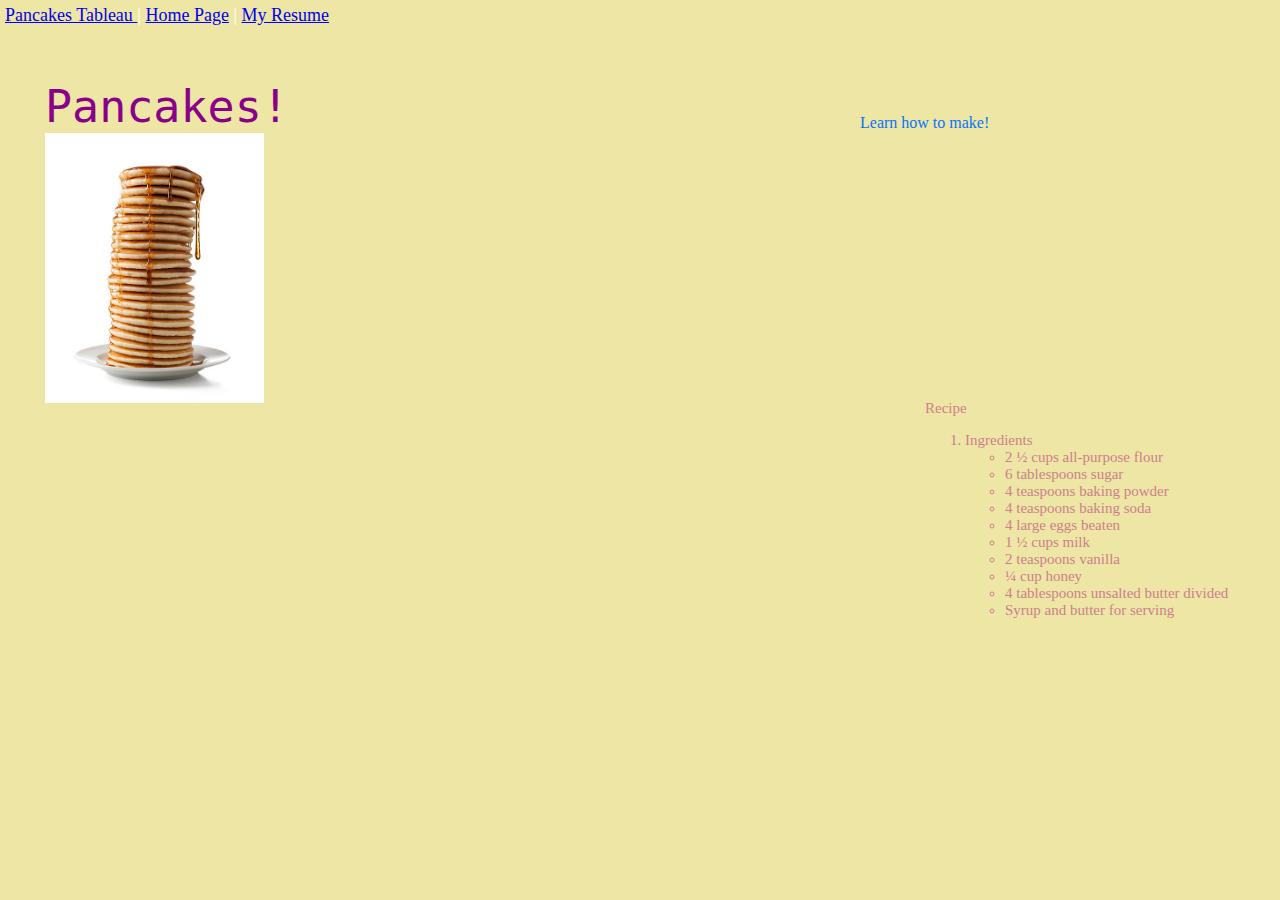
<file: index.html>
<!-- Katelyn Johnson
    Prof Possey
IS 201 
12/6/23-->


<!DOCTYPE html>
<html lang="en">
<head>
    <meta charset="UTF-8">
    <meta name="viewport" content="width=device-width, initial-scale=1.0">
    <title>Katelyn Johnson, Final, About ME!</title>
    <!-- to connect to the css style sheet -->
    <link rel="stylesheet" href="../Styles/finallayout.css">
</head>
<body>
    <!-- to section out the sheet into different sections with styles -->
    <div class="common header">
        <a href="tab.html"> Pancakes Tableau </a> | 
        <a href="#">Home Page</a> |
        <a href="startbootstrap-clean-blog-gh-pages/index.html"> My Resume </a> </div>
    <!-- picture of pancakes        -->
    <div class="common leftmenu">
        Pancakes!
        <br>
        <img src="../Images/pancakes.jpg" height = "270" alt = "stack of pancakes">
    </div>  
    <!-- youtube video    -->
    <div class="common mainbody"> Learn how to make!
        <iframe width="408" height="240" src="https://www.youtube.com/embed/FLd00Bx4tOk?si=1IY6KJv8dOAKn2gF" title="YouTube video player" frameborder="0" allow="accelerometer; autoplay; clipboard-write; encrypted-media; gyroscope; picture-in-picture; web-share" allowfullscreen></iframe>
    </div>
      <!-- recipe   -->
    <div class="common rightmenu">Recipe
        <ol>
            <li> Ingredients </li>
                <ul>
                    <li>2 ½ cups all-purpose flour</li>
                    <li>6 tablespoons sugar</li>
                    <li>4 teaspoons baking powder</li>
                    <li>4 teaspoons baking soda</li>
                    <li>4 large eggs beaten</li>
                    <li>1 ½ cups milk</li>
                    <li>2 teaspoons vanilla</li>
                    <li>¼ cup honey</li>
                    <li>4 tablespoons unsalted butter divided</li>
                    <li>Syrup and butter for serving</li>
                </ul>
        </ol>
    </div>
    <!-- to add in tableau  -->
    <div class="common footer"> 
        <div class='tableauPlaceholder' id='viz1701729638859' style='position: relative'><noscript><a href='#'><img alt='Dashboard 2 ' src='https:&#47;&#47;public.tableau.com&#47;static&#47;images&#47;Ro&#47;RobertDeNiroFilmographydataplusmovies&#47;Dashboard2&#47;1_rss.png' style='border: none' /></a></noscript><object class='tableauViz'  style='display:none;'><param name='host_url' value='https%3A%2F%2Fpublic.tableau.com%2F' /> <param name='embed_code_version' value='3' /> <param name='site_root' value='' /><param name='name' value='RobertDeNiroFilmographydataplusmovies&#47;Dashboard2' /><param name='tabs' value='no' /><param name='toolbar' value='yes' /><param name='static_image' value='https:&#47;&#47;public.tableau.com&#47;static&#47;images&#47;Ro&#47;RobertDeNiroFilmographydataplusmovies&#47;Dashboard2&#47;1.png' /> <param name='animate_transition' value='yes' /><param name='display_static_image' value='yes' /><param name='display_spinner' value='yes' /><param name='display_overlay' value='yes' /><param name='display_count' value='yes' /><param name='language' value='en-US' /></object></div>                <script type='text/javascript'>                    var divElement = document.getElementById('viz1701729638859');                    var vizElement = divElement.getElementsByTagName('object')[0];                    if ( divElement.offsetWidth > 800 ) { vizElement.style.width='1200px';vizElement.style.height='1127px';} else if ( divElement.offsetWidth > 500 ) { vizElement.style.width='1200px';vizElement.style.height='1127px';} else { vizElement.style.width='100%';vizElement.style.height='1077px';}                     var scriptElement = document.createElement('script');                    scriptElement.src = 'https://public.tableau.com/javascripts/api/viz_v1.js';                    vizElement.parentNode.insertBefore(scriptElement, vizElement);                </script>
    </div>
</body>
</html>
</file>
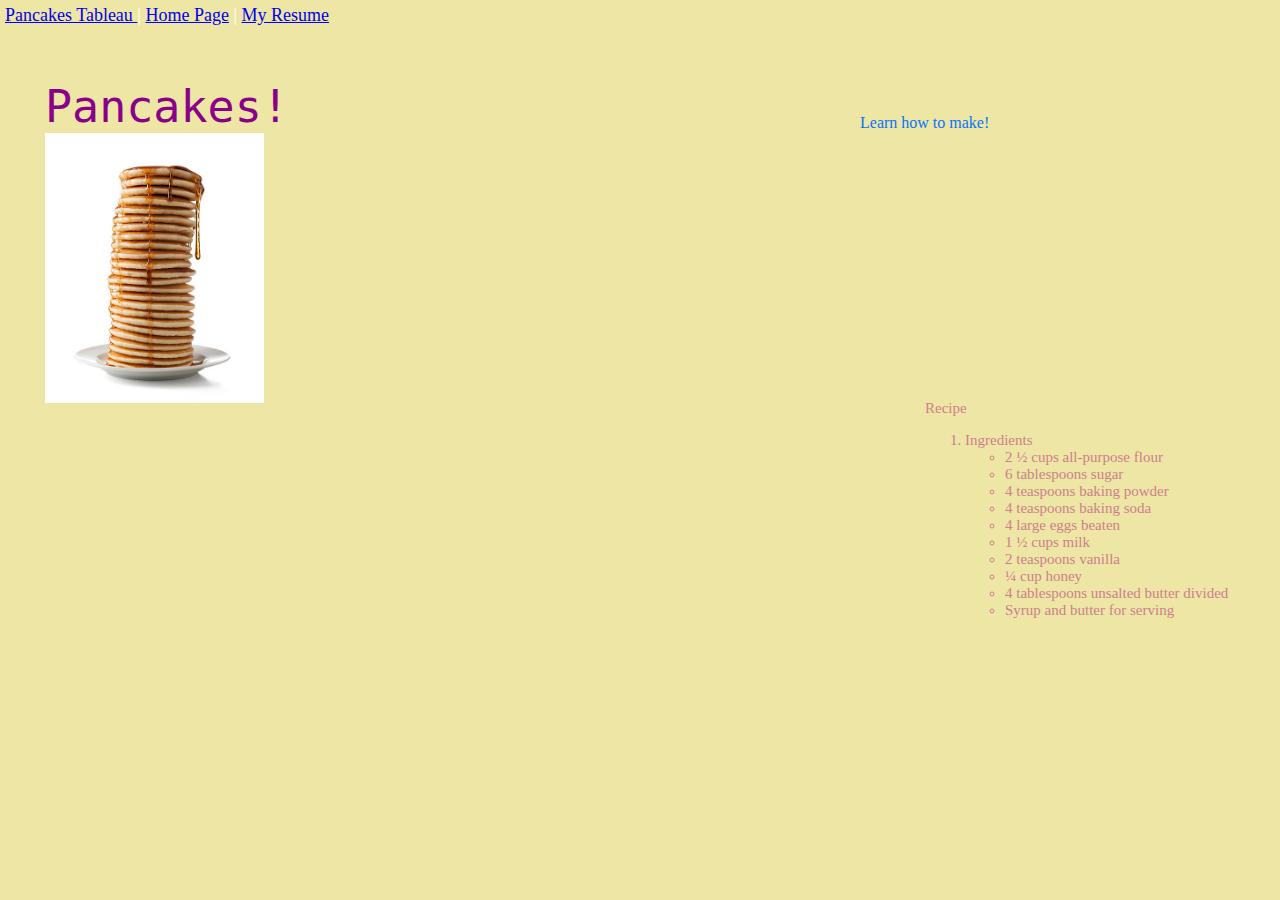
<file: HTML/index.html>
<!-- Katelyn Johnson
    Prof Possey
IS 201 
12/6/23-->


<!DOCTYPE html>
<html lang="en">
<head>
    <meta charset="UTF-8">
    <meta name="viewport" content="width=device-width, initial-scale=1.0">
    <title>Katelyn Johnson, Final, About ME!</title>
    <!-- to connect to the css style sheet -->
    <link rel="stylesheet" href="finallayout.css">
</head>
<body>
    <!-- to section out the sheet into different sections with styles -->
    <div class="common header">
        <a href="tab.html"> Pancakes Tableau </a> | 
        <a href="#">Home Page</a> |
        <a href="startbootstrap-clean-blog-gh-pages/index.html"> My Resume </a> </div>
    <!-- picture of pancakes        -->
    <div class="common leftmenu">
        Pancakes!
        <br>
        <img src="pancakes.jpg" height = "270" alt = "stack of pancakes">
    </div>  
    <!-- youtube video    -->
    <div class="common mainbody"> Learn how to make!
        <iframe width="408" height="240" src="https://www.youtube.com/embed/FLd00Bx4tOk?si=1IY6KJv8dOAKn2gF" title="YouTube video player" frameborder="0" allow="accelerometer; autoplay; clipboard-write; encrypted-media; gyroscope; picture-in-picture; web-share" allowfullscreen></iframe>
    </div>
      <!-- recipe   -->
    <div class="common rightmenu">Recipe
        <ol>
            <li> Ingredients </li>
                <ul>
                    <li>2 ½ cups all-purpose flour</li>
                    <li>6 tablespoons sugar</li>
                    <li>4 teaspoons baking powder</li>
                    <li>4 teaspoons baking soda</li>
                    <li>4 large eggs beaten</li>
                    <li>1 ½ cups milk</li>
                    <li>2 teaspoons vanilla</li>
                    <li>¼ cup honey</li>
                    <li>4 tablespoons unsalted butter divided</li>
                    <li>Syrup and butter for serving</li>
                </ul>
        </ol>
    </div>
    <!-- to add in tableau  -->
    <div class="common footer"> 
        <div class='tableauPlaceholder' id='viz1701729638859' style='position: relative'><noscript><a href='#'><img alt='Dashboard 2 ' src='https:&#47;&#47;public.tableau.com&#47;static&#47;images&#47;Ro&#47;RobertDeNiroFilmographydataplusmovies&#47;Dashboard2&#47;1_rss.png' style='border: none' /></a></noscript><object class='tableauViz'  style='display:none;'><param name='host_url' value='https%3A%2F%2Fpublic.tableau.com%2F' /> <param name='embed_code_version' value='3' /> <param name='site_root' value='' /><param name='name' value='RobertDeNiroFilmographydataplusmovies&#47;Dashboard2' /><param name='tabs' value='no' /><param name='toolbar' value='yes' /><param name='static_image' value='https:&#47;&#47;public.tableau.com&#47;static&#47;images&#47;Ro&#47;RobertDeNiroFilmographydataplusmovies&#47;Dashboard2&#47;1.png' /> <param name='animate_transition' value='yes' /><param name='display_static_image' value='yes' /><param name='display_spinner' value='yes' /><param name='display_overlay' value='yes' /><param name='display_count' value='yes' /><param name='language' value='en-US' /></object></div>                <script type='text/javascript'>                    var divElement = document.getElementById('viz1701729638859');                    var vizElement = divElement.getElementsByTagName('object')[0];                    if ( divElement.offsetWidth > 800 ) { vizElement.style.width='1200px';vizElement.style.height='1127px';} else if ( divElement.offsetWidth > 500 ) { vizElement.style.width='1200px';vizElement.style.height='1127px';} else { vizElement.style.width='100%';vizElement.style.height='1077px';}                     var scriptElement = document.createElement('script');                    scriptElement.src = 'https://public.tableau.com/javascripts/api/viz_v1.js';                    vizElement.parentNode.insertBefore(scriptElement, vizElement);                </script>
    </div>
</body>
</html>
</file>
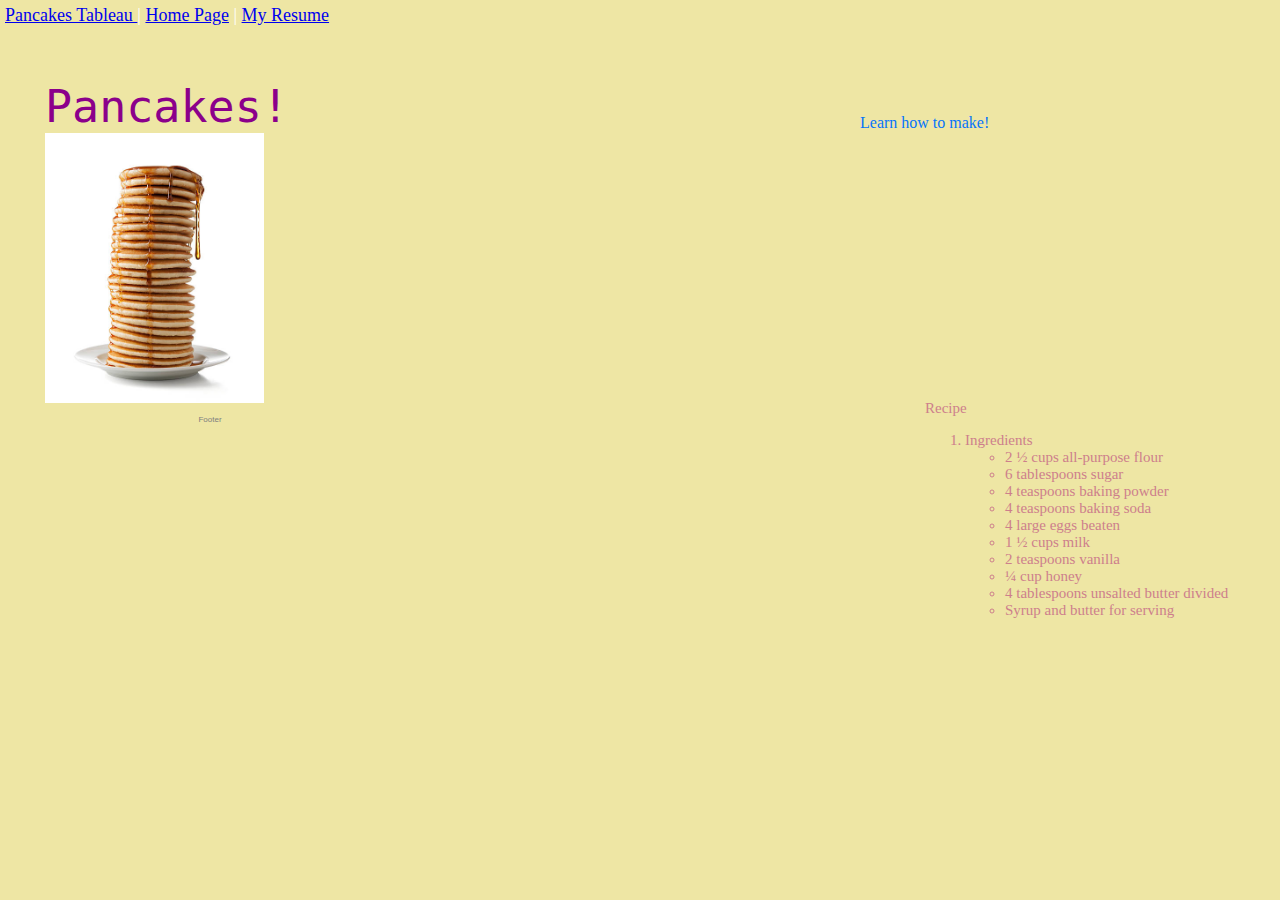
<file: finalaboutme.html>
<!-- Katelyn Johnson
    Prof Possey
IS 201 
12/6/23-->


<!DOCTYPE html>
<html lang="en">
<head>
    <meta charset="UTF-8">
    <meta name="viewport" content="width=device-width, initial-scale=1.0">
    <title>Katelyn Johnson, Final, About ME!</title>
    <!-- to connect to the css style sheet -->
    <link rel="stylesheet" href="../Styles/finallayout.css">
</head>
<body>
    <!-- to section out the sheet into different sections with styles -->
    <div class="common header">
        <a href="tab.html"> Pancakes Tableau </a> | 
        <a href="#">Home Page</a> |
        <a href="../startbootstrap-clean-blog-gh-pages/index.html"> My Resume </a> </div>
    <!-- picture of pancakes        -->
    <div class="common leftmenu">
        Pancakes!
        <br>
        <img src="../Images/pancakes.jpg" height = "270" alt = "stack of pancakes">
    </div>  
    <!-- youtube video    -->
    <div class="common mainbody"> Learn how to make!
        <iframe width="408" height="240" src="https://youtu.be/a_pxmiGcRkU?si=wUF-kZulRsy9wgy_" frameborder="0" allowfullscreen></iframe>
    <!-- recipe   -->
    </div>
    <div class="common rightmenu">Recipe
        <ol>
            <li> Ingredients </li>
                <ul>
                    <li>2 ½ cups all-purpose flour</li>
                    <li>6 tablespoons sugar</li>
                    <li>4 teaspoons baking powder</li>
                    <li>4 teaspoons baking soda</li>
                    <li>4 large eggs beaten</li>
                    <li>1 ½ cups milk</li>
                    <li>2 teaspoons vanilla</li>
                    <li>¼ cup honey</li>
                    <li>4 tablespoons unsalted butter divided</li>
                    <li>Syrup and butter for serving</li>
                </ul>
        </ol>
    </div>
    <!-- to add in tableau  -->
    <div class="common footer"> Footer 
        <div class='tableauPlaceholder' id='viz1701729638859' style='position: relative'><noscript><a href='#'><img alt='Dashboard 2 ' src='https:&#47;&#47;public.tableau.com&#47;static&#47;images&#47;Ro&#47;RobertDeNiroFilmographydataplusmovies&#47;Dashboard2&#47;1_rss.png' style='border: none' /></a></noscript><object class='tableauViz'  style='display:none;'><param name='host_url' value='https%3A%2F%2Fpublic.tableau.com%2F' /> <param name='embed_code_version' value='3' /> <param name='site_root' value='' /><param name='name' value='RobertDeNiroFilmographydataplusmovies&#47;Dashboard2' /><param name='tabs' value='no' /><param name='toolbar' value='yes' /><param name='static_image' value='https:&#47;&#47;public.tableau.com&#47;static&#47;images&#47;Ro&#47;RobertDeNiroFilmographydataplusmovies&#47;Dashboard2&#47;1.png' /> <param name='animate_transition' value='yes' /><param name='display_static_image' value='yes' /><param name='display_spinner' value='yes' /><param name='display_overlay' value='yes' /><param name='display_count' value='yes' /><param name='language' value='en-US' /></object></div>                <script type='text/javascript'>                    var divElement = document.getElementById('viz1701729638859');                    var vizElement = divElement.getElementsByTagName('object')[0];                    if ( divElement.offsetWidth > 800 ) { vizElement.style.width='1200px';vizElement.style.height='1127px';} else if ( divElement.offsetWidth > 500 ) { vizElement.style.width='1200px';vizElement.style.height='1127px';} else { vizElement.style.width='100%';vizElement.style.height='1077px';}                     var scriptElement = document.createElement('script');                    scriptElement.src = 'https://public.tableau.com/javascripts/api/viz_v1.js';                    vizElement.parentNode.insertBefore(scriptElement, vizElement);                </script>
    </div>
</body>
</html>
</file>
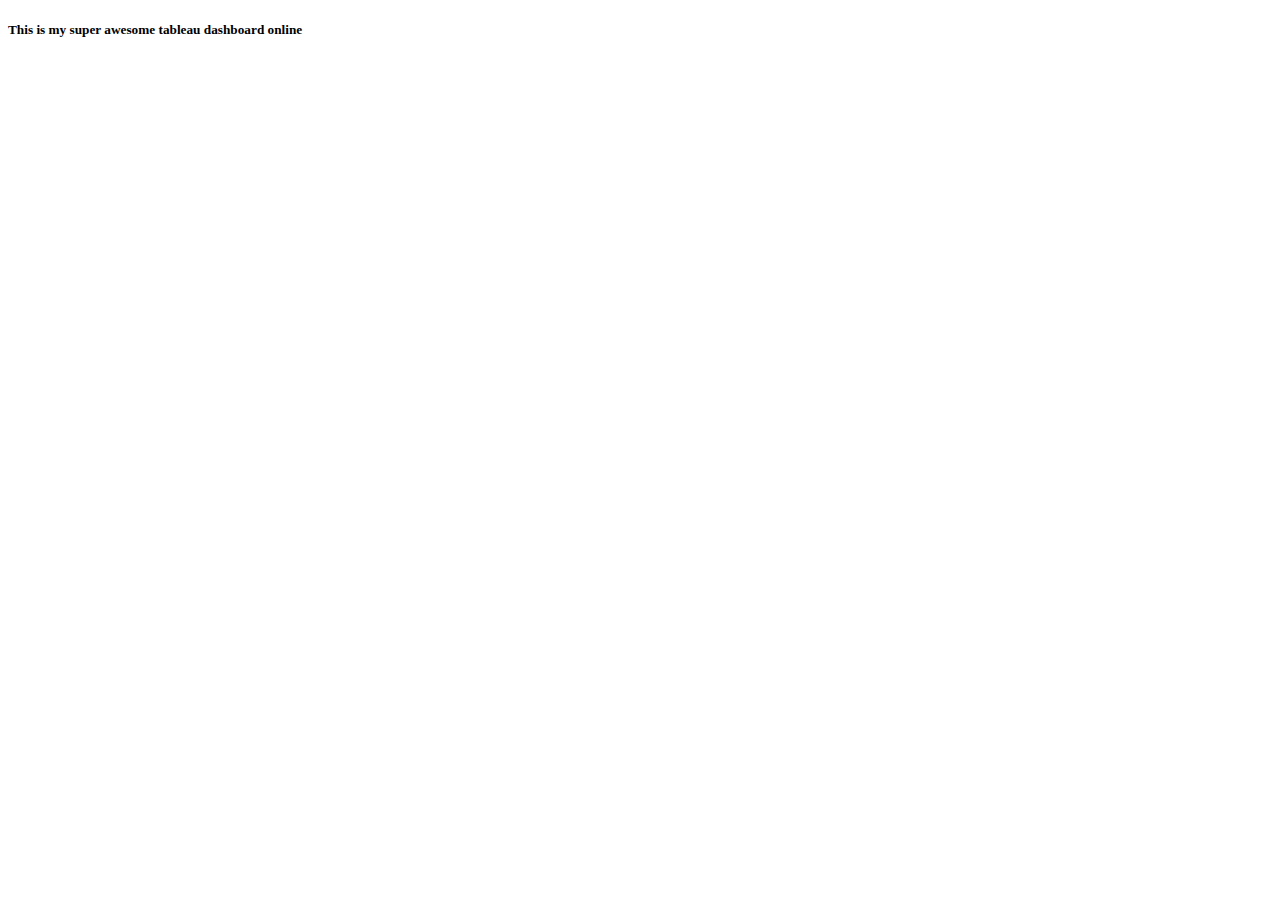
<file: tab.html>
<!DOCTYPE html>
<html lang="en">
<head>
    <meta charset="UTF-8">
    <meta name="viewport" content="width=device-width, initial-scale=1.0">
    <title>Tabealu Dashboard</title>
</head>
<body>
    <h5>This is my super awesome tableau dashboard online</h5>
    <div class='tableauPlaceholder' id='viz1701729638859' style='position: relative'><noscript><a href='#'><img alt='Dashboard 2 ' src='https:&#47;&#47;public.tableau.com&#47;static&#47;images&#47;Ro&#47;RobertDeNiroFilmographydataplusmovies&#47;Dashboard2&#47;1_rss.png' style='border: none' /></a></noscript><object class='tableauViz'  style='display:none;'><param name='host_url' value='https%3A%2F%2Fpublic.tableau.com%2F' /> <param name='embed_code_version' value='3' /> <param name='site_root' value='' /><param name='name' value='RobertDeNiroFilmographydataplusmovies&#47;Dashboard2' /><param name='tabs' value='no' /><param name='toolbar' value='yes' /><param name='static_image' value='https:&#47;&#47;public.tableau.com&#47;static&#47;images&#47;Ro&#47;RobertDeNiroFilmographydataplusmovies&#47;Dashboard2&#47;1.png' /> <param name='animate_transition' value='yes' /><param name='display_static_image' value='yes' /><param name='display_spinner' value='yes' /><param name='display_overlay' value='yes' /><param name='display_count' value='yes' /><param name='language' value='en-US' /></object></div>                <script type='text/javascript'>                    var divElement = document.getElementById('viz1701729638859');                    var vizElement = divElement.getElementsByTagName('object')[0];                    if ( divElement.offsetWidth > 800 ) { vizElement.style.width='1200px';vizElement.style.height='1127px';} else if ( divElement.offsetWidth > 500 ) { vizElement.style.width='1200px';vizElement.style.height='1127px';} else { vizElement.style.width='100%';vizElement.style.height='1077px';}                     var scriptElement = document.createElement('script');                    scriptElement.src = 'https://public.tableau.com/javascripts/api/viz_v1.js';                    vizElement.parentNode.insertBefore(scriptElement, vizElement);                </script>
</body>
</html>
</file>
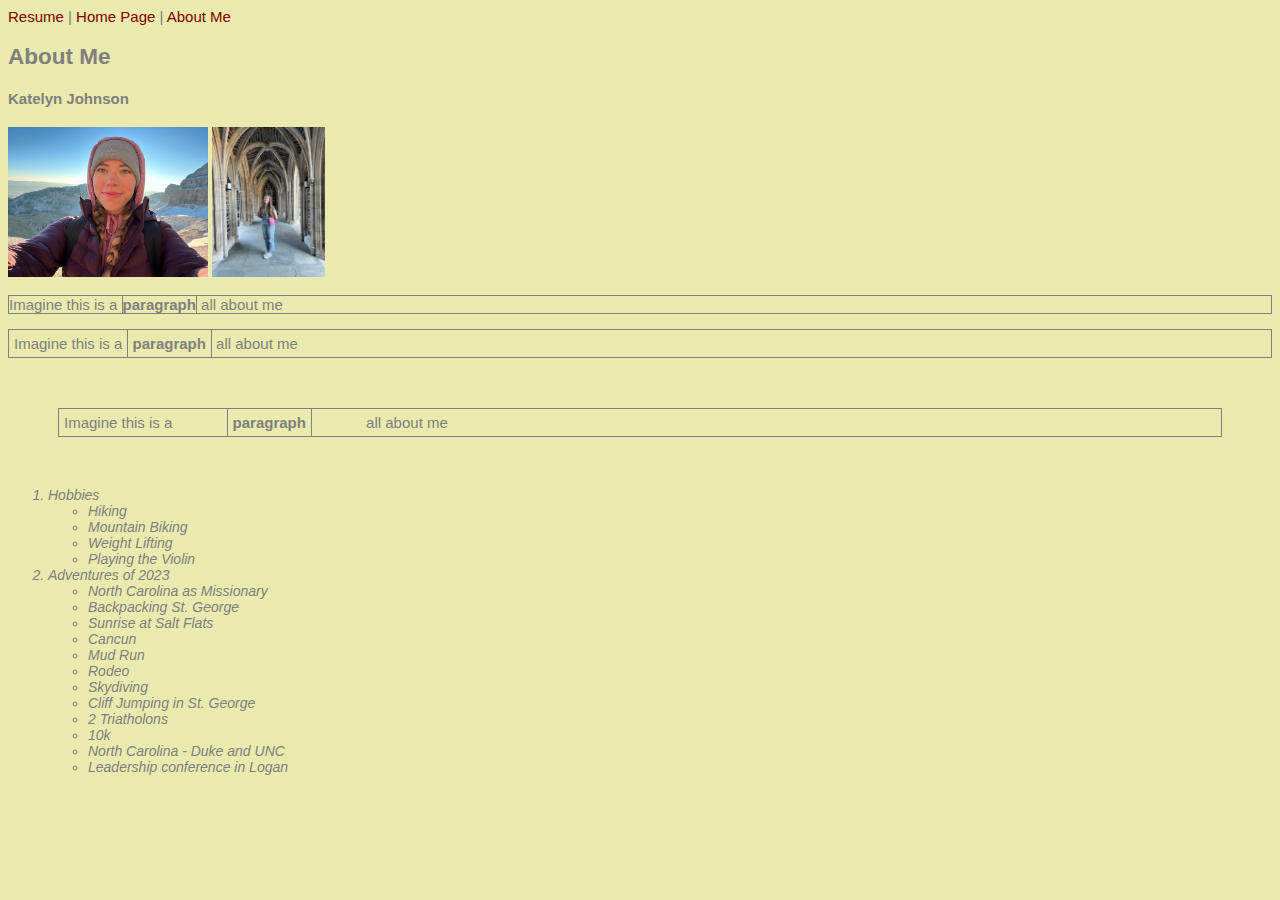
<file: HTML/aboutme.html>
<!-- 
Katelyn Johnson
IS 201
11/28/23
--> 

<!DOCTYPE html>
<html lang="en">
<head>
    <meta charset="UTF-8">
    <meta name="viewport" content="width=device-width, initial-scale=1.0">
    <title>AboutMe</title>
    <link rel="stylesheet" href="../Styles/styles.css">
</head>
<body>
    <a href="resume.html"> Resume </a> | 
    <a href="../index.html">Home Page</a> |
    <a href="#"> About Me</a>

    <h2>About Me</h2> 
    <h4> Katelyn Johnson</h4>
    <img src="../Images/kateontimp.png" height="150" alt="Kate on Mt. Timp">
    <img src="../Images/kateatduke.jpg" height="150" alt="Kate at Duke Chapel">
    <br>
    <p class="box1">Imagine this is a <span class="bold box1">paragraph</span> all about me</p>
    <p class="box1 box2">Imagine this is a <span class="box1 bold box2">paragraph</span> all about me</p>
    <p class="box1 box2 box3">Imagine this is a <span class="bold box1 box2 box3">paragraph</span> all about me</p>

    <ol>
    <li>Hobbies
        <ul>
            <li>Hiking</li>
            <li>Mountain Biking</li>
            <li>Weight Lifting</li>
            <li>Playing the Violin</li>
        </ul>

    </li>
    <li>Adventures of 2023
        <ul>
            <li> North Carolina as Missionary</li>
            <li> Backpacking St. George</li>
            <li> Sunrise at Salt Flats</li>
            <li> Cancun </li>
            <li> Mud Run</li>
            <li> Rodeo </li>
            <li> Skydiving</li>
            <li> Cliff Jumping in St. George</li>
            <li> 2 Triatholons</li>
            <li> 10k</li>
            <li> North Carolina - Duke and UNC</li>
            <li> Leadership conference in Logan</li>
        </ul>

    </li>
</ol>
    
</body>
</html>
</file>
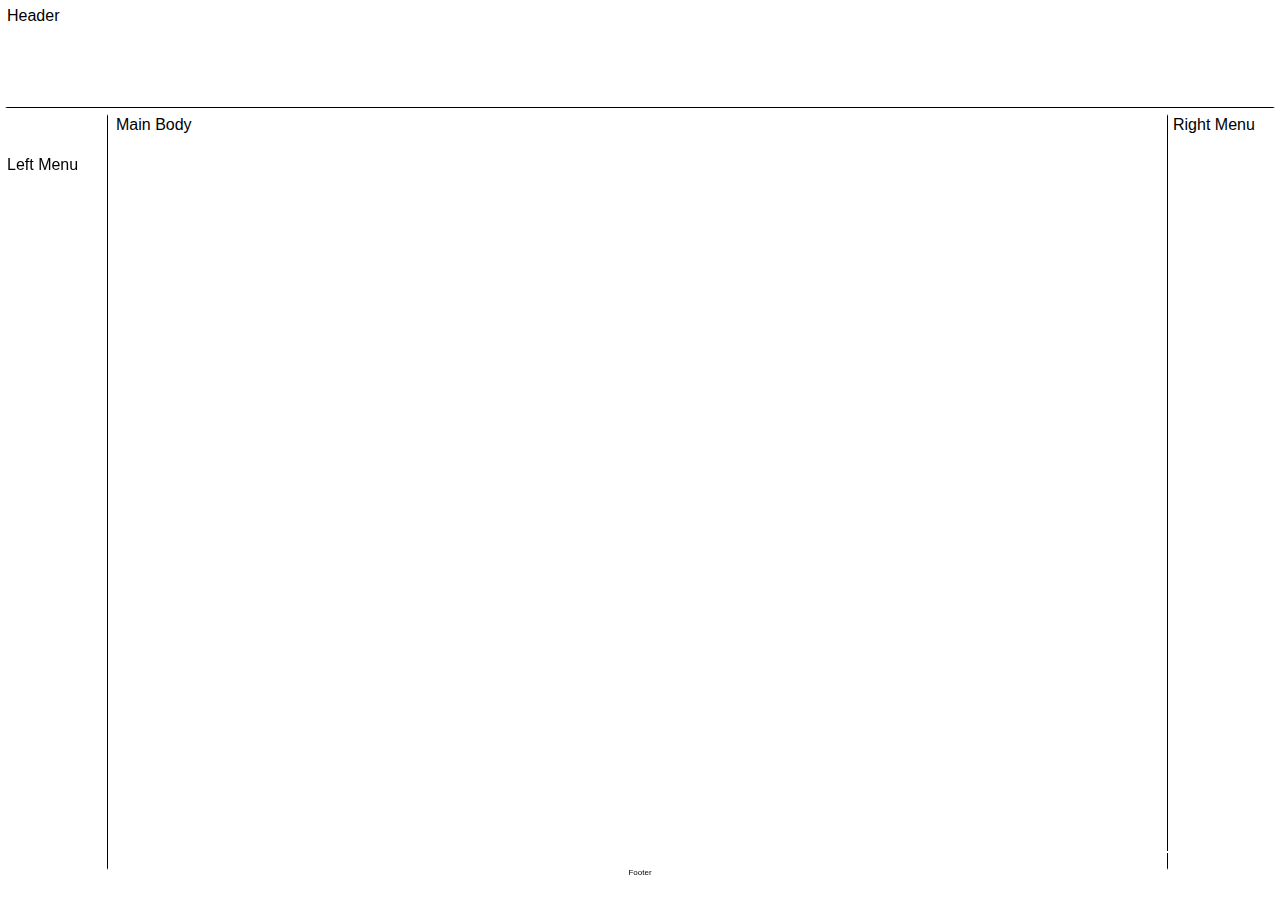
<file: HTML/layout.html>
<!DOCTYPE html>
<html lang="en">
<head>
    <meta charset="UTF-8">
    <meta name="viewport" content="width=device-width, initial-scale=1.0">
    <title>Document</title>
    <link rel="stylesheet" href="../Styles/layoutfiles.css">
</head>
<body>
    <div class="common header"> Header</div>
    <div class="common leftmenu"> Left Menu</div>
    <div class="common mainbody"> Main Body</div>
    <div class="common rightmenu"> Right Menu</div>
    <div class="common footer"> Footer </div>
</body>
</html>
</file>
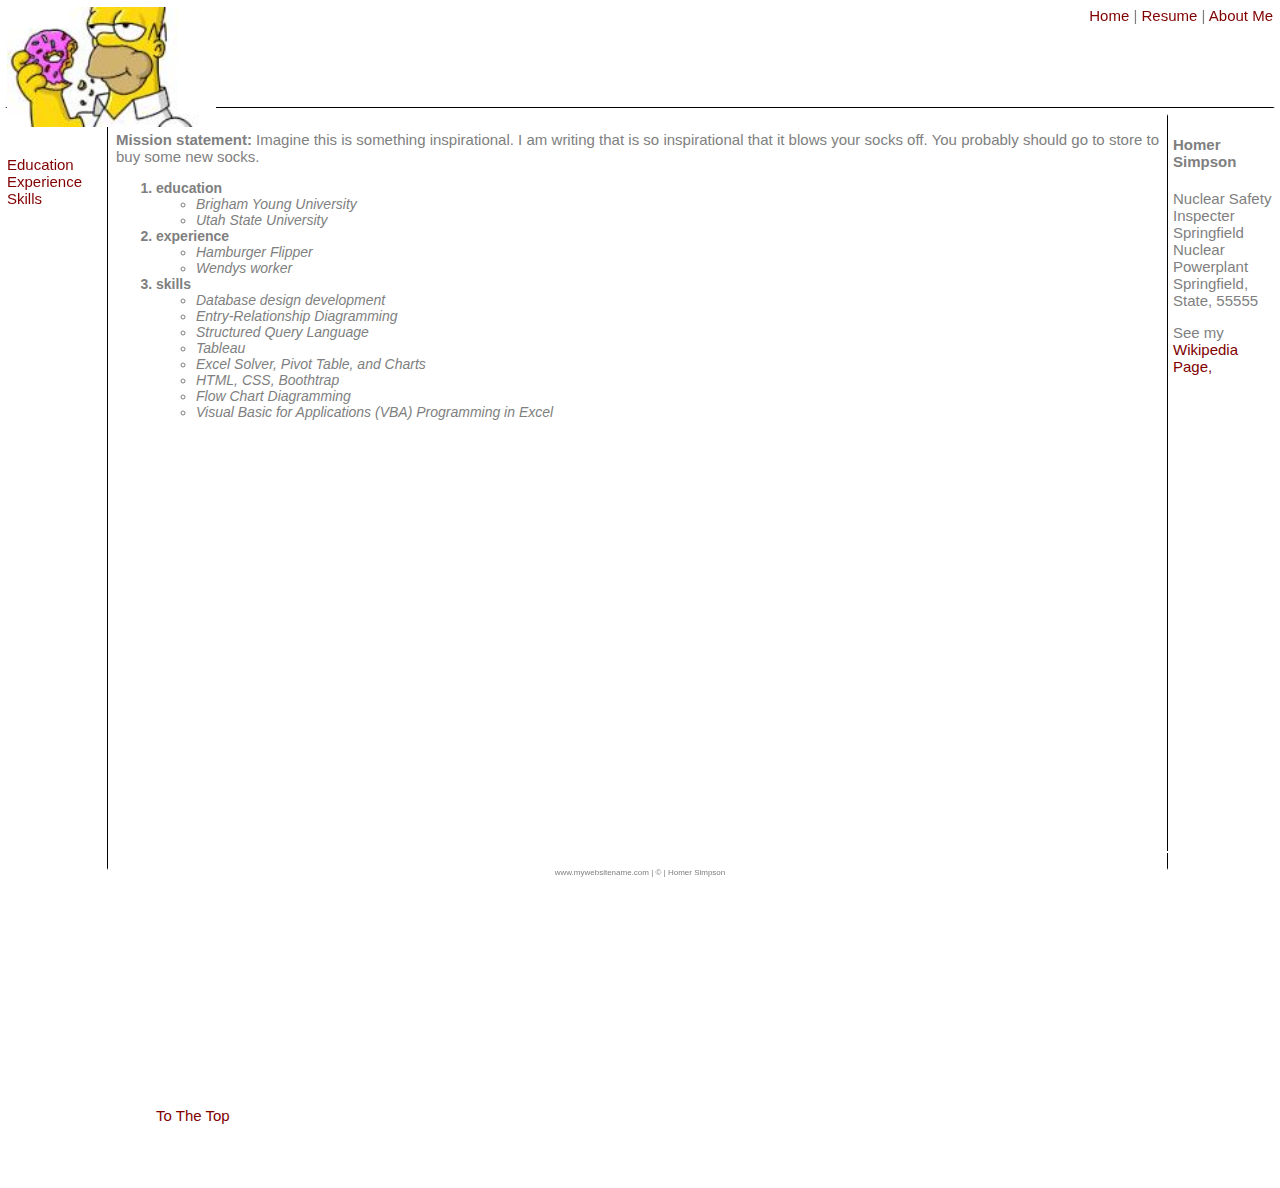
<file: HTML/resume.html>
<!--
Katelyn Johnson
IS201
11/28/23
 -->
<!DOCTYPE html>
<html lang="en">
<head>
    <meta charset="UTF-8">
    <meta name="viewport" content="width=device-width, initial-scale=1.0">
    <title>My Resume</title>
    <!-- to connect it to the layouts used on the website -->
    <link rel="stylesheet" href="../Styles/styles.css">
    <link rel="stylesheet" href="../Styles/layoutfiles.css">
</head>
<body>
    <!-- Header Code -->
    <div class="common header">
        <img src="../Images/homersimspon.jfif" height = "120" alt = "homer simpson eating donut">
    <!-- this makes it so the picture doesn't cover the words  -->
        <span class="subheader">  
    <!-- to connect to the other websites -->
        <a href="../index.html" id="Top"> Home</a> |
        <a href="#">Resume</a> |
        <a href="aboutme.html">About Me </a> 
    </span>     
    </div>
    <!-- left menu -->
    <div class="common leftmenu"> 
    <!-- hyperlinks that scroll the page to the appropriate sections -->
        <a href="#Edu">Education</a> <br>
        <a href="#Exp">Experience</a> <br>
        <a href="#Ski">Skills</a>
    </div>   
    <!-- main body -->
    <div class="common mainbody">
            <p class="justify"> <span class="bold">Mission statement:</span>  Imagine this is something inspirational. I am writing that is so inspirational that it blows your socks off. You probably should go to store to buy some new socks.  </p>
        <ol>
                <li id="Edu" class="resumelistheading">education
                    <ul>
                        <li>Brigham Young University</li>
                        <li>Utah State University</li>
                    </ul>
                </li>
                <li id="Exp" class="resumelistheading">experience</li>
                    <ul>
                    <li>Hamburger Flipper</li>
                        <li>Wendys worker</li> 
                    </ul>
                <li id="Ski" class="resumelistheading">skills</li>
                    <ul>
                    <li>Database design development</li>
                        <li>Entry-Relationship Diagramming</li>
                        <li>Structured Query Language</li>
                        <li>Tableau</li>
                        <li>Excel Solver, Pivot Table, and Charts</li>
                        <li>HTML, CSS, Boothtrap</li>
                        <li>Flow Chart Diagramming</li>
                        <li>Visual Basic for Applications (VBA) Programming in Excel</li> 
                    </ul> 
                    <!-- creates a large space -->
                    <p>&nbsp;</p>
                    <p>&nbsp;</p>
                    <p>&nbsp;</p>
                    <p>&nbsp;</p>
                    <p>&nbsp;</p>
                    <p>&nbsp;</p>
                    <p>&nbsp;</p>
                    <p>&nbsp;</p>
                    <p>&nbsp;</p>
                    <p>&nbsp;</p>
                    <p>&nbsp;</p>
                    <p>&nbsp;</p>
                    <p>&nbsp;</p>
                    <p>&nbsp;</p>
                    <p>&nbsp;</p>
                    <p>&nbsp;</p>
                    <p>&nbsp;</p>
                    <p>&nbsp;</p>
                    <p>&nbsp;</p>
                    <p>&nbsp;</p>
                    <p>&nbsp;</p>
                    <!-- takes page to the top -->
                    <a href="#Top">To The Top</a>
                    <p>&nbsp;</p>
                    <p>&nbsp;</p>
              
        </ol> 
    </div>
    <!-- right menu -->
    <div class="common rightmenu"> 
        <h4>Homer Simpson</h4> 
        Nuclear Safety Inspecter <br>
        Springfield Nuclear Powerplant <br>
        Springfield, State, 55555 <br>
        <p>
            See my  <a href="https://en.wikipedia.org/wiki/Homer_Simpson" target="_blank" title="wiki page on homer simpson">Wikipedia Page,</a>
        </p>
    </div>   
    <!-- footer -->
    <div class="common footer">  
        www.mywebsitename.com | &copy; | Homer Simpson 
    </div>

</body>
</html>
</file>
<file: Styles/finallayout.css>
/* Katelyn Johnson
Prof Possey 
FIN 201
12/6/23*/

body {
    background-color: rgb(238, 230, 164);
    font-family: Verdana, Geneva, Tahoma, sans-serif;
}

.common {
    /* background-color: rgb(255, 120, 120);  */
    position: absolute;
}
.header {
    font-size: large;
    color: white;
    font-family: Cambria, Cochin, Georgia, Times, 'Times New Roman', serif;
    top: 5px;
    left: 5px;
    right: 5px;
    height: 100px;
    z-index: 2;
}
.leftmenu {
    font-family: monospace;
    color: darkmagenta;
    font-size: 45px;
    top: 80px;
    left: 45px;
    width: 350px;
    bottom: 300px;
    z-index: 1;
}
.mainbody {
    font-family: cursive;
    color: rgb(5, 116, 251);
    top: 114px;
    width: 410px;
    right: 5px;
    bottom: 300px;
    padding-right: 5px;
}
.rightmenu {
    font-family: fantasy;
    color: rgb(205, 127, 140);
    top: 400px;
    right: 5px;
    width: 350px;
    bottom: 5px;
    font-size: 15px;

}
.footer {
    bottom: 5px;
    left: 5px;
    width: 410px;
    top: 400px;
    font-size:  8px;
    color: gray;
    text-align: center;
    padding-top: 15px;
}
.subheader {
    float: right;
}
</file>
<file: HTML/finallayout.css>
/* Katelyn Johnson
Prof Possey 
FIN 201
12/6/23*/

body {
    background-color: rgb(238, 230, 164);
    font-family: Verdana, Geneva, Tahoma, sans-serif;
}

.common {
    /* background-color: rgb(255, 120, 120);  */
    position: absolute;
}
.header {
    font-size: large;
    color: white;
    font-family: Cambria, Cochin, Georgia, Times, 'Times New Roman', serif;
    top: 5px;
    left: 5px;
    right: 5px;
    height: 100px;
    z-index: 2;
}
.leftmenu {
    font-family: monospace;
    color: darkmagenta;
    font-size: 45px;
    top: 80px;
    left: 45px;
    width: 350px;
    bottom: 300px;
    z-index: 1;
}
.mainbody {
    font-family: cursive;
    color: rgb(5, 116, 251);
    top: 114px;
    width: 410px;
    right: 5px;
    bottom: 300px;
    padding-right: 5px;
}
.rightmenu {
    font-family: fantasy;
    color: rgb(205, 127, 140);
    top: 400px;
    right: 5px;
    width: 350px;
    bottom: 5px;
    font-size: 15px;

}
.footer {
    bottom: 5px;
    left: 5px;
    width: 410px;
    top: 400px;
    font-size:  8px;
    color: gray;
    text-align: center;
    padding-top: 15px;
}
.subheader {
    float: right;
}
</file>
<file: Styles/styles.css>
body {
    font-family: Arial, Helvetica, sans-serif;
    font-size: 15px;
    color: rgb(128, 127, 127);
    background-color: rgb(234, 234, 174);
}
li { 
    font-size: 14px;
    font-style: italic;
    font-weight: normal;
}
a {
    color: maroon;
    text-decoration: none;
}
a:hover {
    text-decoration: underline;
    font-weight: bold;
    font-size: 18px;
}
a:visited {
    color: blue;
}
.resumelistheading {
    font-weight: bold;
    font-style: normal;
}
.underline {text-decoration: underline;}
.bold {font-weight: bold;}
.justify {text-align: justify;}

.homebg {
    background-image: url('../Images/donutspt2.webp');
    background-position: top right;
    /* background-repeat: repeat; */
}
.box1 {
    border-width: 1px;
    border-style: solid;
    border-color: gray;
    /* border: 1px solid gray; */
}
.box2 {
    padding: 5px;

}
.box3 {
    margin: 50px;
}
/* comenting code */
/* Control slash  */
</file>
<file: Styles/layoutfiles.css>
body {
    background-color: white;
    font-family: Verdana, Geneva, Tahoma, sans-serif;
}

.common {
    /* background-color: rgb(213, 207, 207); */
    border: 2px solid white;
    position: absolute;
}
.header {
    top: 5px;
    left: 5px;
    right: 5px;
    height: 100px;
    z-index: 2;
    border-bottom: 1px solid rgb(0, 0, 0);
}
.leftmenu {
    top: 114px;
    left: 5px;
    width: 100px;
    bottom: 30px;
    z-index: 1;
    padding-top: 40px;
    border-right: 1px solid rgb(0, 0, 0);
}
.mainbody {
    top: 114px;
    left: 114px;
    right: 114px;
    bottom: 30px;
    padding-right: 5px;
}
.rightmenu {
    top: 114px;
    right: 5px;
    width: 100px;
    bottom: 30px;
    border-left: 1px solid rgb(0, 0, 0);
    padding-left: 5px;
}
.footer {
    bottom: 5px;
    left: 5px;
    right: 5px;
    height: 25px;
    font-size:  8px;
    color: #55555;
    text-align: center;
    padding-top: 15px;
    position: fixed;
}
.subheader {
    float: right;
}
</file>
